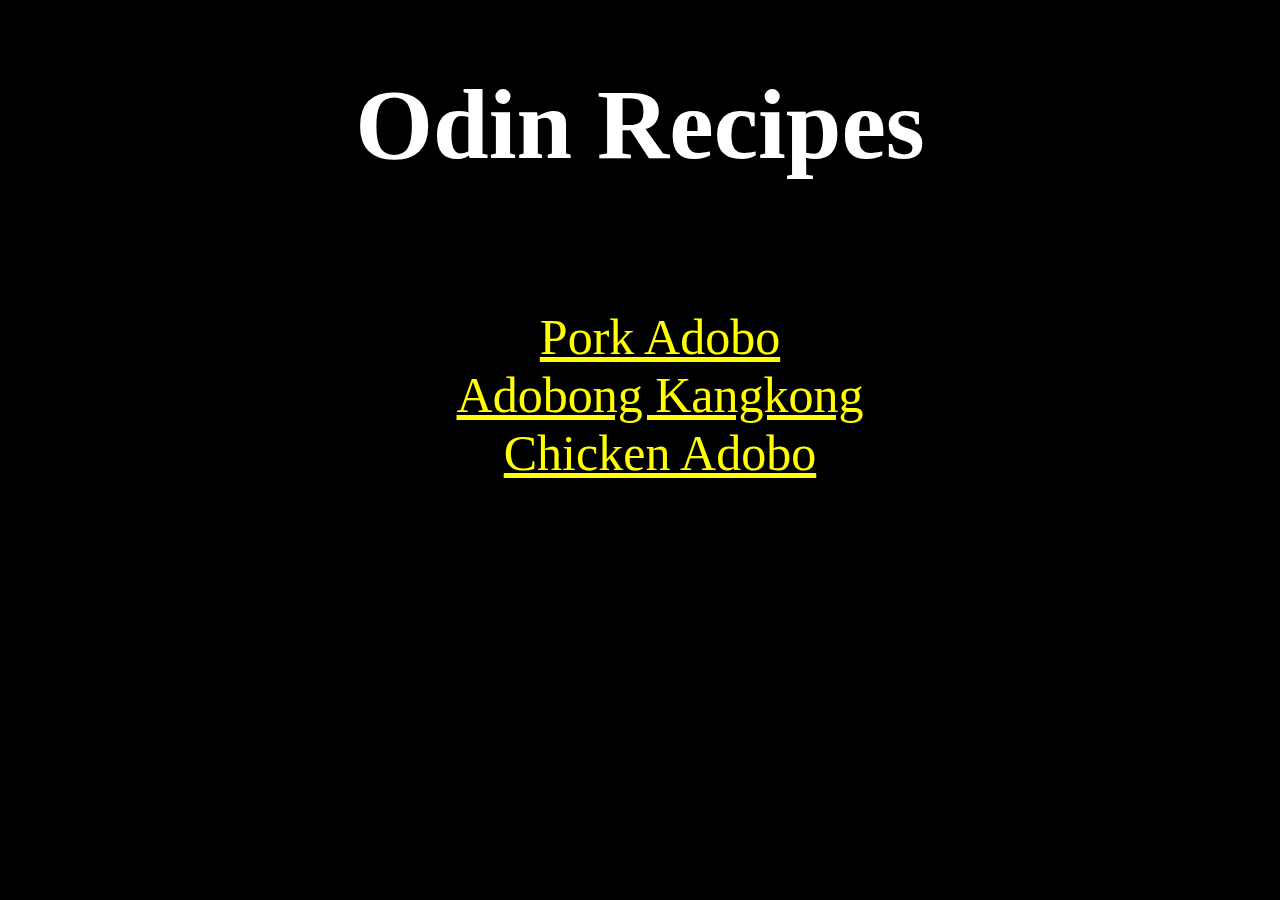
<file: index.html>
<!DOCTYPE html>
<html>
    <head>
        <title>Adobo Recipes</title>
        <link rel="stylesheet" href="index.css">
    </head>
    <body>
        <h1>Odin Recipes</h1>
        <ul>
           <li><a href="recipes/pork-adobo.html">Pork Adobo</a>
           <li><a href="recipes/adobong-kangkong.html">Adobong Kangkong</a></li>
           <li><a href="recipes/chicken-adobo.html">Chicken Adobo</a></li>
        </ul>
    </body>
</html>
</file>
<file: index.css>
body{
    background-color: black;
}
h1{
    text-align: center;
    color: white;
    font-family: 'Times New Roman', Times, serif;
    font-size: 100px;
}
a{
    color: yellow;
    font-size: 50px;
}
a:hover{
    cursor: pointer;
    font-size: 60px;
}

ul{
    text-align: center;
    size: 30%;
    margin-top: 10%;
}
</file>
